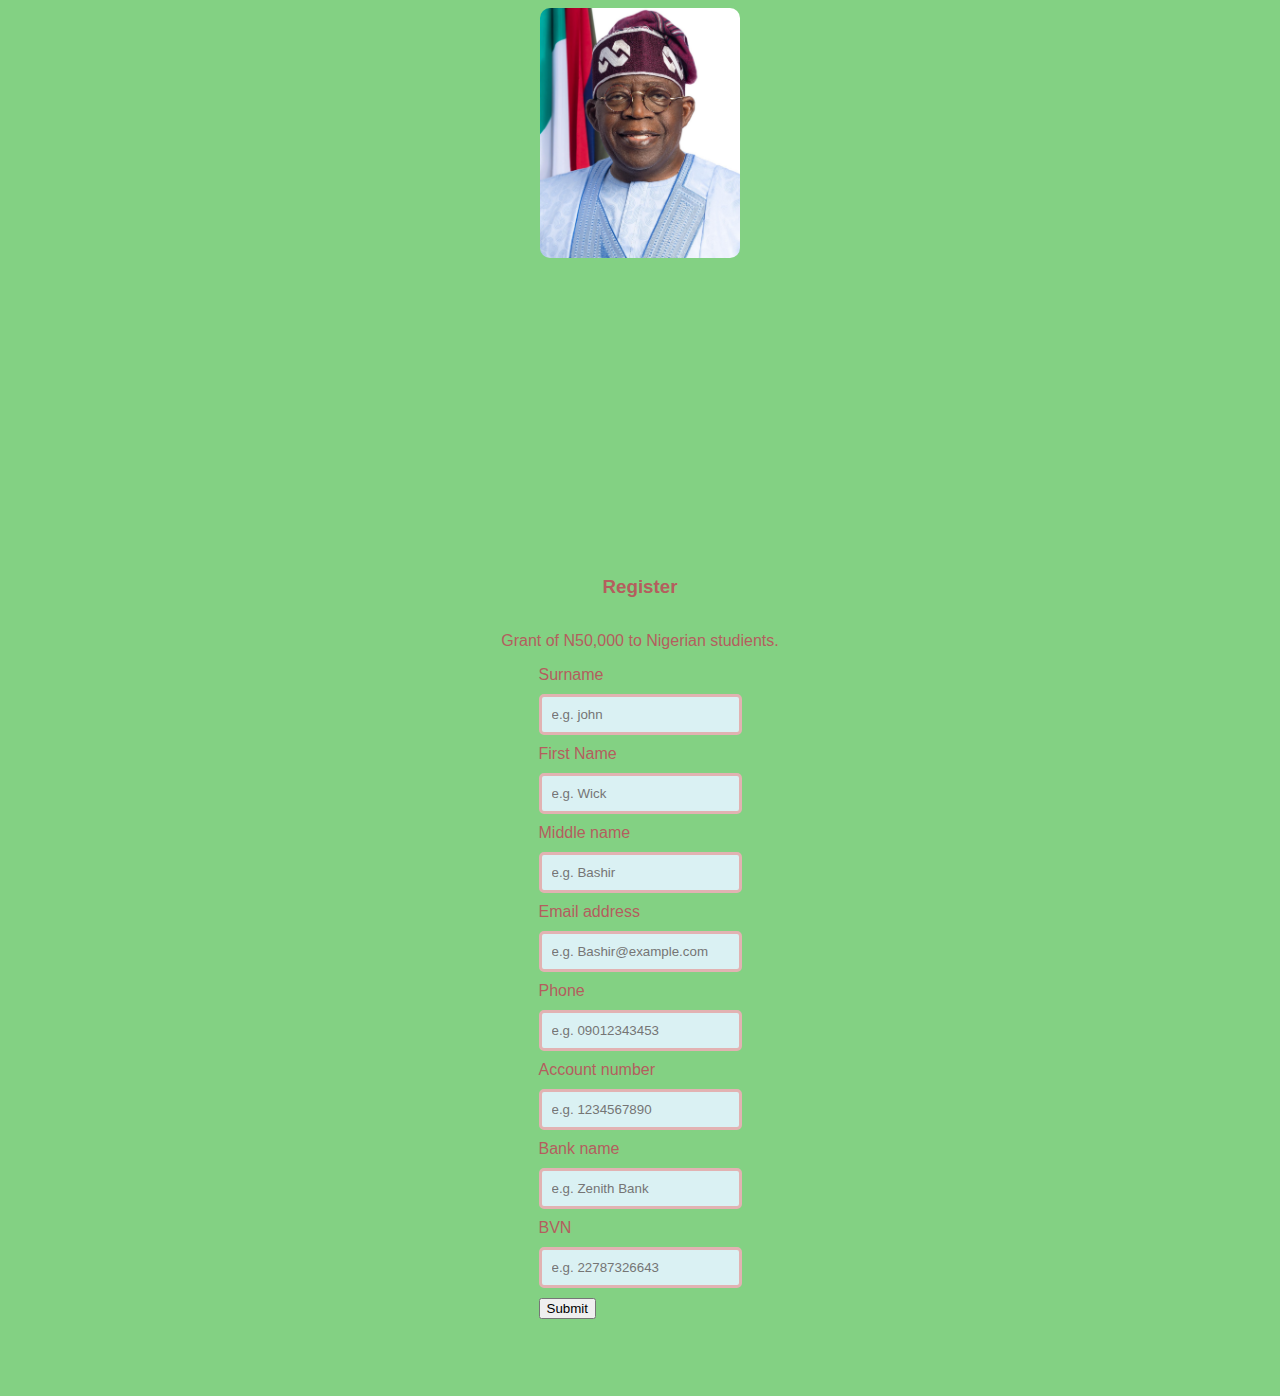
<file: index.html>
<!DOCTYPE html>
<html lang="en">
<head>
    <meta charset="UTF-8">
    <meta name="viewport" content="width=device-width, initial-scale=1.0">
    <title>Federal government assistance</title>
    <link rel="stylesheet" href="style.css">
</head>
<body>
    <div class="img">
        <img src="./tinubu.jpg" alt="tinibu">
    </div>
    <div class="main">
        <h3>Register</h3>
        <p>Grant of N50,000 to Nigerian studients.</p>
        <div class="container1">
            <label for="name">Surname</label>
            <input type="text" id="name" name="name" placeholder="e.g. john">
            <label for="fname">First Name</label>
            <input type="text" id="fname" name="name" placeholder="e.g. Wick">
            <label for="mname">Middle name</label>
            <input type="text" id="mname" name="name" placeholder="e.g. Bashir">
            <label for="eaddr">Email address</label>
            <input type="email" id="eaddr" name="eaddr" placeholder="e.g. Bashir@example.com">
            <label for="eaddr">Phone</label>
            <input type="Phone" id="eaddr" name="eaddr" placeholder="e.g. 09012343453">
            <label for="eaddr">Account number</label>
            <input type="number" id="eaddr" name="eaddr" placeholder="e.g. 1234567890">
            <label for="eaddr">Bank name</label>
            <input type="email" id="eaddr" name="eaddr" placeholder="e.g. Zenith Bank">
            <label for="eaddr">BVN</label>
            <input type="email" id="eaddr" name="eaddr" placeholder="e.g. 22787326643">
            <a href="./warning.html"><button>Submit</button></a>
        </div>
    </div>
</body>
</html>
</file>
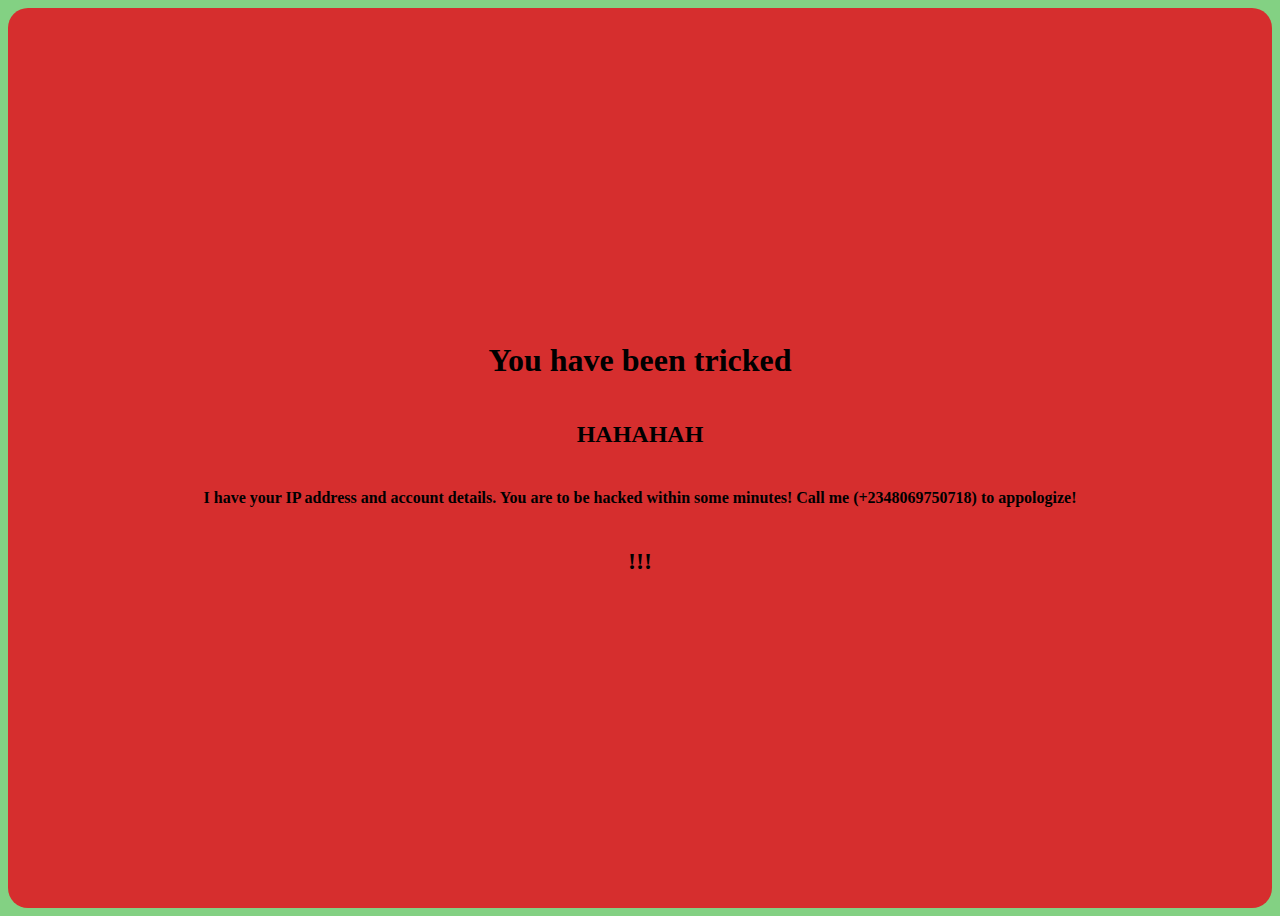
<file: warning.html>
<!DOCTYPE html>
<html lang="en">
<head>
    <meta charset="UTF-8">
    <meta name="viewport" content="width=device-width, initial-scale=1.0">
    <title>Hahaha</title>
    <link rel="stylesheet" href="style.css">
</head>
<body>
    <div class="warning">
        <h1>You have been tricked</h1>
        <h2>HAHAHAH</h2>
        <h4>I have your IP address and account details. You are to be hacked
            within some minutes! Call me (+2348069750718) to appologize!
        </h4>
        <h2>!!!</h2>
    </div>
</body>
</html>
</file>
<file: style.css>
body{
    background: rgb(131, 209, 131);
}
.main{
    display: flex;
    flex-direction: column;
    height: 100vh;
    width: 100%;
    justify-content: center;
    align-items: center;
    color: rgb(180, 94, 94);
    font-family: sans-serif;
}
.container1{
    display: flex;
    flex-direction: column;
    gap: 10px;
    
}

.img{
    display: flex;
    width: 100%;
    height: 20vh;
    justify-content: center;
    margin-bottom: 300px;
}

img{
    height: 250px;
    border-radius: 10px;
}

input{
    padding: 10px;
    background: rgb(218, 241, 243);
    border-radius: 5px;
    border: 3px solid rgb(226, 178, 178);
    }
    
submit{
    text-decoration: none;
    background: rgb(197, 100, 100);
}

.warning{
    display: flex;
    flex-direction: column;
    height: 100vh;
    width: 100%;
    justify-content: center;
    align-items: center;
    background: rgb(214, 46, 46);
    border-radius: 20px;
}
</file>
